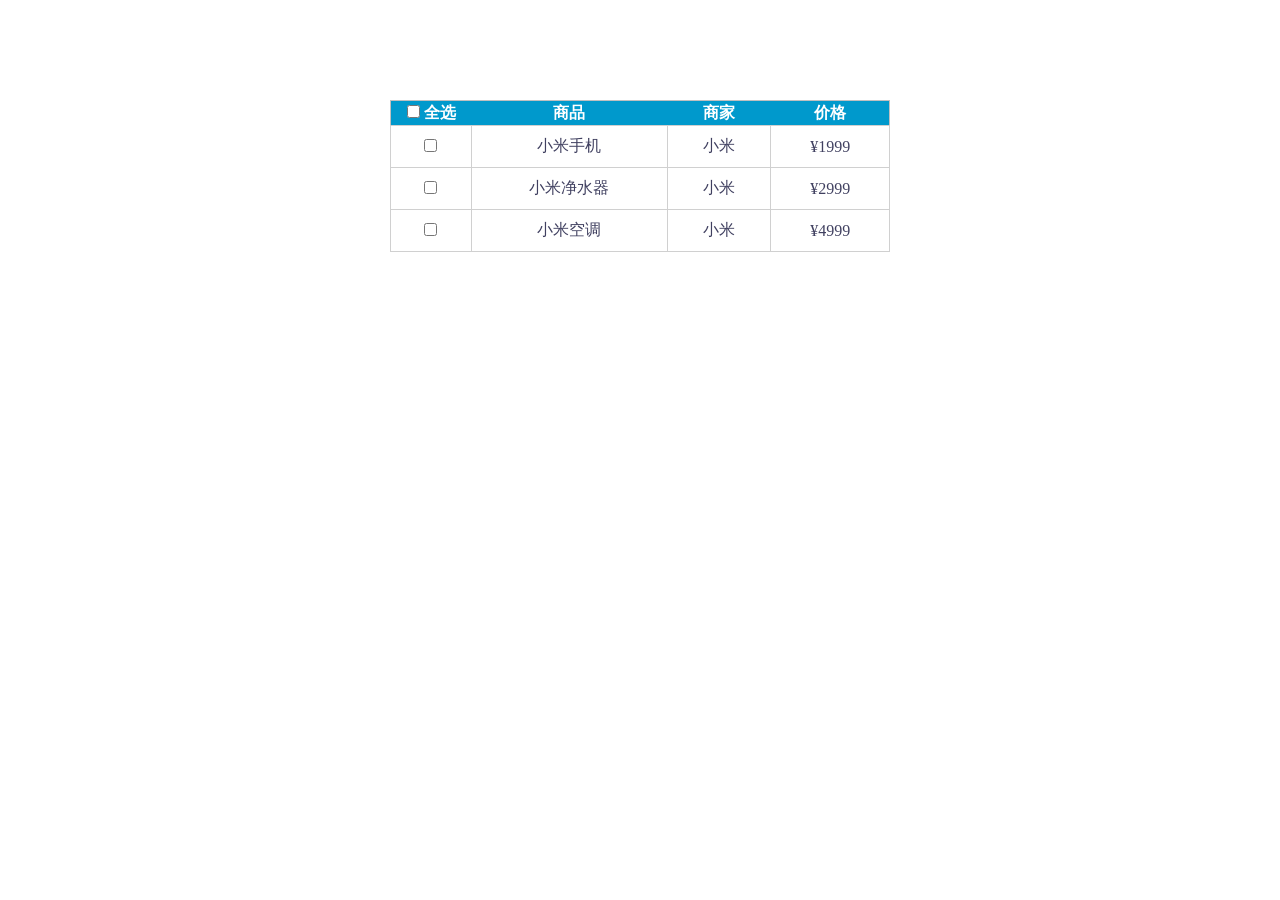
<file: JavaScript-demos/checkbox-control-demo/index.html>
<!doctype html>
<html lang="en">
  <head>
    <meta charset="UTF-8" />
    <meta name="viewport" content="width=device-width, initial-scale=1.0" />
    <title>复选框(大控小，小控大)实战练习案例</title>
    <style>
      * {
        margin: 0;
        padding: 0;
      }
      table {
        border-collapse: collapse;
        border-spacing: 0;
        border: 1px solid #c0c0c0;
        width: 500px;
        margin: 100px auto;
        text-align: center;
      }
      th {
        background-color: #09c;
        font: bold 16px "微软雅黑";
        color: #fff;
        height: 24px;
      }
      td {
        border: 1px solid #d0d0d0;
        color: #404060;
        padding: 10px;
      }
      .allCheck {
        width: 80px;
      }
    </style>
  </head>
  <body>
    <table>
      <tr>
        <!-- 全选复选框区域 -->
        <th class="allCheck">
          <input type="checkbox" name="" id="checkAll" />
          <span class="all">全选</span>
        </th>
        <th>商品</th>
        <th>商家</th>
        <th>价格</th>
      </tr>
      <!-- 商品列表行 -->
      <tr>
        <td><input type="checkbox" name="check" class="ck" /></td>
        <td>小米手机</td>
        <td>小米</td>
        <td>¥1999</td>
      </tr>
      <tr>
        <td><input type="checkbox" name="check" class="ck" /></td>
        <td>小米净水器</td>
        <td>小米</td>
        <td>¥2999</td>
      </tr>
      <tr>
        <td><input type="checkbox" name="check" class="ck" /></td>
        <td>小米空调</td>
        <td>小米</td>
        <td>¥4999</td>
      </tr>
    </table>

    <script>
      // 获取全选复选框元素 (ID: checkAll)
      const checkAll = document.querySelector("#checkAll");
      
      // 获取所有商品复选框元素 (class: ck)
      const cks = document.querySelectorAll(".ck");
      
      // 为全选复选框添加点击事件
      checkAll.addEventListener("click", function() {
        // 遍历所有商品复选框
        for (let i = 0; i < cks.length; i++) {
          // 将每个商品复选框的状态设置为全选按钮的当前状态
          cks[i].checked = this.checked;
        }
      });
      
      // 为每个商品复选框添加点击事件
      for (let i = 0; i < cks.length; i++) {
        cks[i].addEventListener('click', function() {
          // 检查所有商品复选框是否都被选中
          const allChecked = document.querySelectorAll('.ck:checked').length === cks.length;
          
          // 更新全选复选框的状态
          checkAll.checked = allChecked;
        });
      }
    </script>
  </body>
</html>
</file>
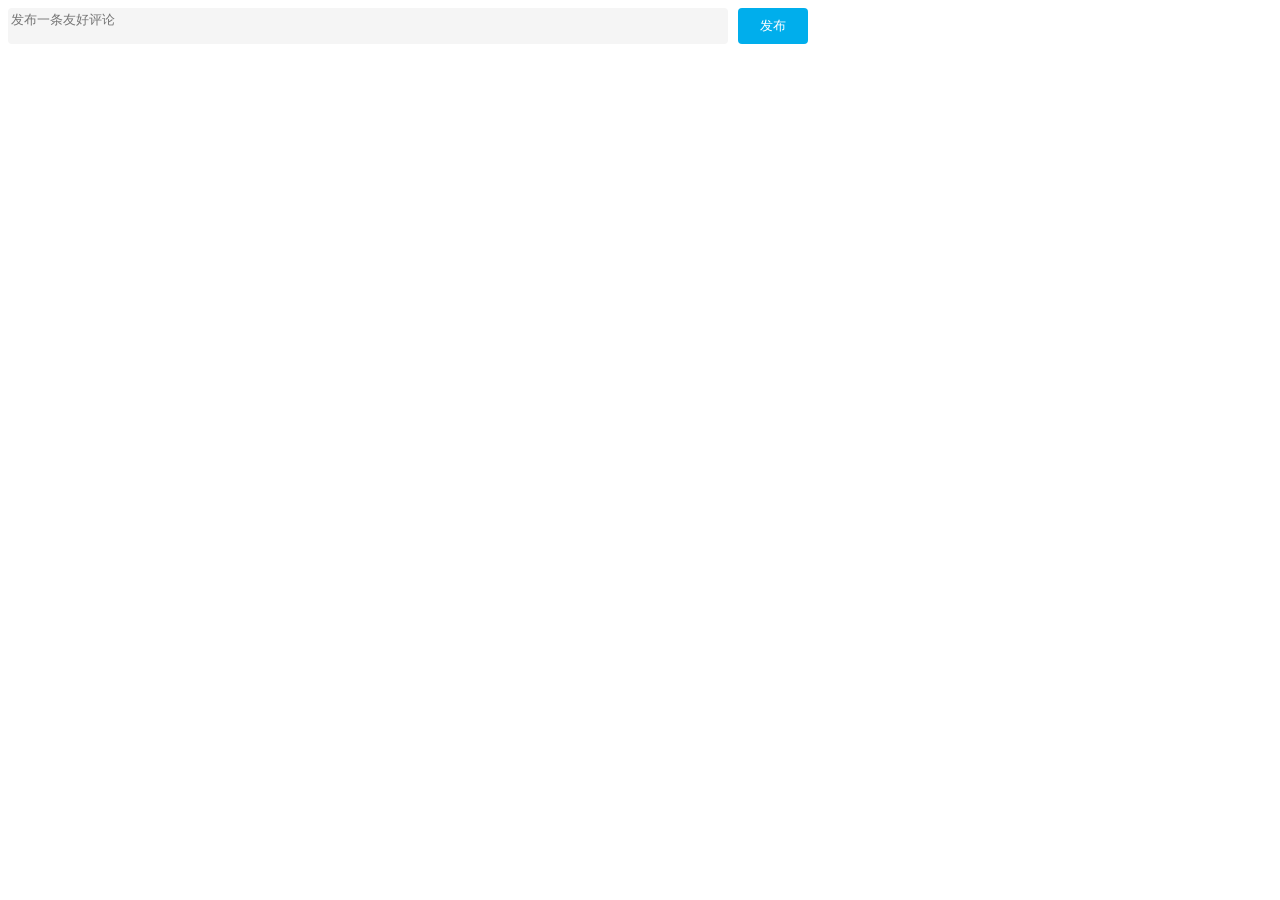
<file: JavaScript-demos/comment-input-demo/index.html>
<!doctype html>
<html lang="en">
  <head>
    <meta charset="UTF-8" />
    <meta name="viewport" content="width=device-width, initial-scale=1.0" />
    <title>评论输入框实战练习</title>
  </head>
  <style>
    /* 外层容器样式，用于包裹输入框、按钮和字数统计 */
    .wrapper {
      min-width: 400px; /* 最小宽度 400px */
      max-width: 800px; /* 最大宽度 800px */
      display: flex; /* 使用 Flex 布局，方便子元素对齐 */
      justify-content: flex-end; /* 子元素右对齐 */
    }

    /* 评论输入框样式 */
    .wrapper textarea {
      outline: none; /* 去掉默认的聚焦轮廓（蓝色边框） */
      border-color: transparent; /* 初始边框颜色透明 */
      resize: none; /* 禁止用户手动调整输入框大小 */
      background: #f5f5f5; /* 背景色为浅灰色 */
      border-radius: 4px; /* 圆角 4px */
      flex: 1; /* 占据容器剩余空间，实现自适应宽度 */
      transition: all 0.5s; /* 所有属性变化时添加 0.5s 过渡动画（平滑效果） */
      height: 30px; /* 初始高度 30px */
    }

    /* 输入框聚焦时的样式（获得光标后触发） */
    .wrapper textarea:focus {
      border-color: #e4e4e4; /* 聚焦时显示浅灰色边框 */
      background: #fff; /* 聚焦时背景变为白色 */
      height: 50px; /* 聚焦时高度平滑扩展为 50px */
    }

    /* 发布按钮样式 */
    .wrapper button {
      background: #00aeec; /* 背景色为亮蓝色 */
      color: #fff; /* 文字颜色为白色 */
      border: none; /* 去掉默认边框 */
      border-radius: 4px; /* 圆角 4px */
      margin-left: 10px; /* 左侧与输入框间距 10px */
      width: 70px; /* 固定宽度 70px */
      cursor: pointer; /* 鼠标悬停时显示手型光标 */
    }

    /* 字数统计样式 */
    .wrapper .total {
      margin-right: 80px; /* 右侧间距 80px（为按钮留出空间） */
      color: #999; /* 文字颜色为灰色 */
      margin-top: 5px; /* 顶部间距 5px */
      opacity: 0; /* 初始透明度为 0（隐藏状态） */
      transition: all 0.5s; /* 透明度变化时添加 0.5s 过渡动画 */
    }

    /* 评论列表容器样式（当前 HTML 中未使用，预留结构） */
    .list {
      min-width: 400px; /* 最小宽度 400px */
      max-width: 800px; /* 最大宽度 800px */
      display: flex; /* 使用 Flex 布局 */
    }

    /* 单个评论项样式（预留结构） */
    .list .item {
      width: 100%; /* 宽度 100% */
      display: flex; /* 使用 Flex 布局 */
    }

    /* 评论信息区域样式（预留结构） */
    .list .item .info {
      flex: 1; /* 占据剩余空间 */
      border-bottom: 1px dashed #e4e4e4; /* 底部虚线边框，分隔评论 */
      padding-bottom: 10px; /* 底部内边距 10px */
    }

    /* 评论项中段落样式（预留结构） */
    .list .item p {
      margin: 0; /* 去掉默认外边距，避免多余空白 */
    }

    /* 评论者名称样式（预留结构） */
    .list .item .name {
      color: #fb7299; /* 文字颜色为粉色 */
      font-size: 14px; /* 字体大小 14px */
      font-weight: bold; /* 字体加粗 */
    }

    /* 评论文本内容样式（预留结构） */
    .list .item .text {
      color: #333; /* 文字颜色为深灰色 */
      padding: 10px 0; /* 上下内边距 10px */
    }

    /* 评论时间样式（预留结构） */
    .list .item .time {
      color: #999; /* 文字颜色为灰色 */
      font-size: 12px; /* 字体大小 12px */
    }
  </style>
  <body>
    <!-- 输入框和发布按钮的容器 -->
    <div class="wrapper">
      <!-- 评论输入框：设置 id 供 JavaScript 获取，限制最大字数 200 -->
      <textarea
        id="tx"
        placeholder="发布一条友好评论"
        rows="2"
        maxlength="200"
      ></textarea>
      <!-- 发布按钮 -->
      <button>发布</button>
    </div>
    <!-- 字数统计的容器 -->
    <div class="wrapper">
      <!-- 字数统计显示：初始为 0/200字 -->
      <span class="total">0/200字</span>
    </div>
    <div class="list">
      <div class="item" style="display: none">
        <div class="info">
          <p class="name">清风徐来</p>
          <p class="text">大家都辛苦啦，感谢up的努力</p>
          <p class="time">2022-10-10 20:29:21</p>
        </div>
      </div>
    </div>
    <script>
      // 获取当前时间，用于评论发布时间
      const nowTime = new Date();
      // 获取输入框元素（通过 id 选择器）
      const tx = document.querySelector("#tx");
      // 获取字数统计元素（通过类选择器）
      const total = document.querySelector(".total");
      // 获取评论项元素（预留结构）
      const item = document.querySelector(".item");
      // 获取评论文本元素（预留结构）
      const text = document.querySelector(".text");
      // 获取评论时间元素（预留结构）
      const time = document.querySelector(".time");

      // 监听输入框的「聚焦事件」（用户点击输入框时触发）
      tx.addEventListener("focus", function () {
        // 显示字数统计：将透明度设为 1（平滑过渡）
        total.style.opacity = 1;
      });

      // 监听输入框的「失焦事件」（用户点击输入框外部时触发）
      tx.addEventListener("blur", function () {
        // 隐藏字数统计：将透明度设为 0（平滑过渡）
        total.style.opacity = 0;
      });

      // 监听输入框的「输入事件」（用户输入/删除文字时实时触发）
      tx.addEventListener("input", function () {
        // 实时更新字数统计：获取输入框内容长度，拼接为「当前字数/200字」
        total.innerHTML = `${tx.value.length}/200字`;
      });

      // 监听输入框的「键盘抬起事件」（用于检测回车键发布评论）
      tx.addEventListener("keyup", function (e) {
        // 判断按下的键是否为回车键
        if (e.key === "Enter") {
          // 检查输入框内容是否不为空（去除首尾空格）
          if (tx.value.trim() !== "") {
            // 显示评论项
            item.style.display = "block";
            // 更新评论文本内容
            text.innerHTML = tx.value;
            // 更新评论发布时间
            time.innerHTML = nowTime.toLocaleString();
          }
          // 清空输入框内容
          tx.value = "";
        }
      });
    </script>
  </body>
</html>
</file>
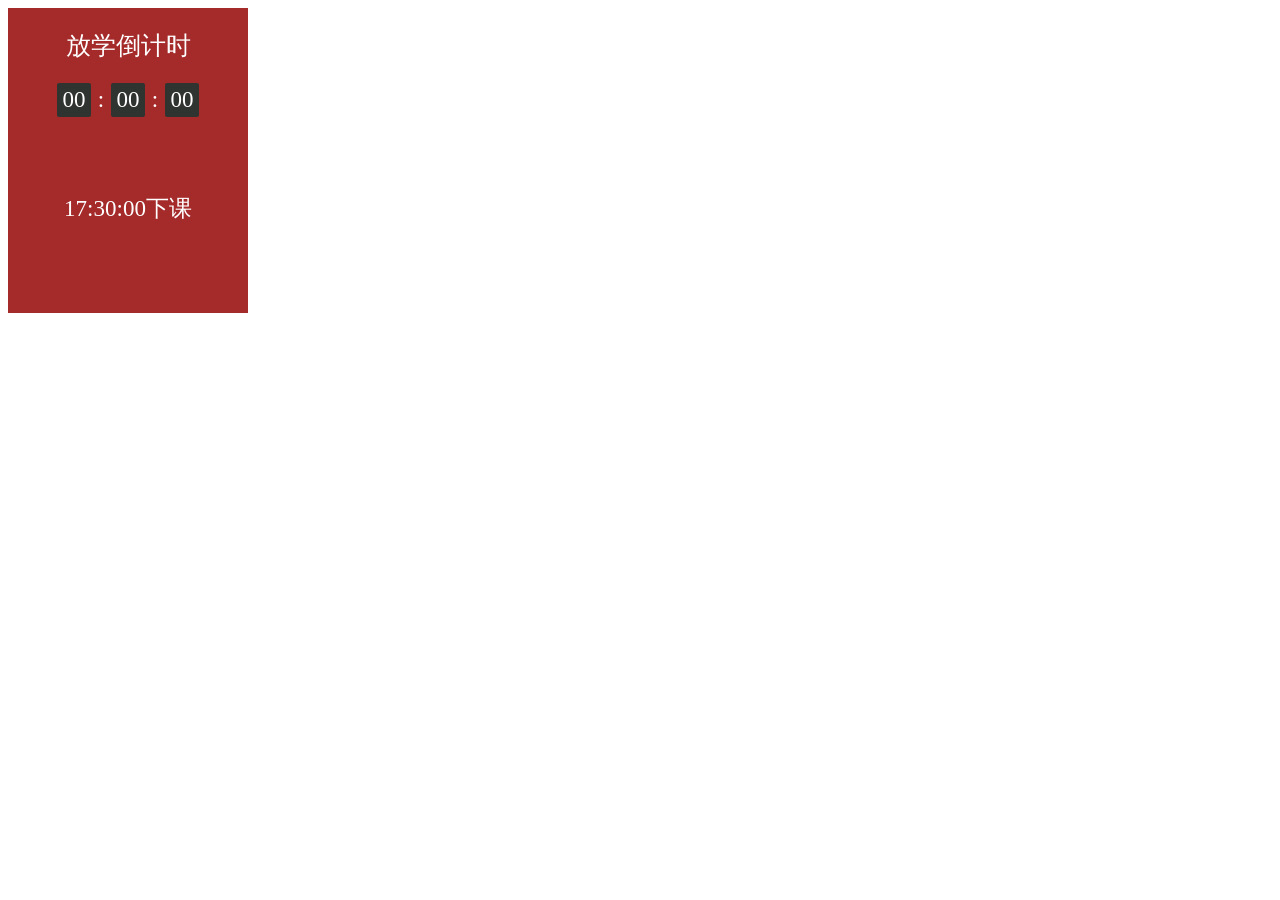
<file: JavaScript-demos/count-down-demo/index.html>
<!DOCTYPE html>
<html lang="en">

<head>
  <meta charset="UTF-8" />
  <meta http-equiv="X-UA-Compatible" content="IE=edge" />
  <meta name="viewport" content="width=device-width, initial-scale=1.0" />
  <title>JavaScript Date时间对象+定时器+补零逻辑 动态倒计时实战练习</title>
  <style>
    .countdown {
      width: 240px;
      height: 305px;
      text-align: center;
      line-height: 1;
      color: #fff;
      background-color: brown;
      overflow: hidden;
    }

    .countdown .title {
      font-size: 25px;
    }

    .countdown .tips {
      margin-top: 80px;
      font-size: 23px;
    }

    .countdown small {
      font-size: 17px;
    }

    .countdown .clock {
      width: 142px;
      margin: 18px auto 0;
      overflow: hidden;
    }

    .countdown .clock span,
    .countdown .clock i {
      display: block;
      text-align: center;
      line-height: 34px;
      font-size: 23px;
      float: left;
    }

    .countdown .clock span {
      width: 34px;
      height: 34px;
      border-radius: 2px;
      background-color: #303430;
    }

    .countdown .clock i {
      width: 20px;
      font-style: normal;
    }
  </style>
</head>

<body>
  <div class="countdown">
    <p class="title">放学倒计时</p>
    <p class="clock">
      <span id="hour">00</span>
      <i>:</i>
      <span id="minutes">00</span>
      <i>:</i>
      <span id="second">00</span>
    </p>
    <p class="tips">17:30:00下课</p>
  </div>
  <script>
    // 1. 获取元素
    const hour = document.querySelector('#hour');
    const minutes = document.querySelector('#minutes');
    const second = document.querySelector('#second'); 
    const targetTime = +new Date('2026-4-1 17:30:00'); // 目标时间戳

    // 2. 封装倒计时函数
    function updateCountdown() {
      const now = +new Date(); // 当前时间戳
      const count = (targetTime - now) / 1000; // 剩余总秒数

      if (count <= 0) {
        // 时间到了停止定时器
        clearInterval(timer);
        hour.innerHTML = '00';
        minutes.innerHTML = '00';
        second.innerHTML = '00';
        return;
      }

      // 计算时分秒
      let h = parseInt(count / 60 / 60 % 24);
      let m = parseInt(count / 60 % 60);
      let s = parseInt(count % 60);

      // 补零函数
      const padZero = n => n < 10 ? '0' + n : n;

      // 赋值给 DOM
      hour.innerHTML = padZero(h);
      minutes.innerHTML = padZero(m);
      second.innerHTML = padZero(s);
    }

    // 3. 先调用一次，避免页面空白
    updateCountdown();

    // 4. 开启定时器，每秒更新一次
    const timer = setInterval(updateCountdown, 1000);
  </script>
</body>

</html>
</file>
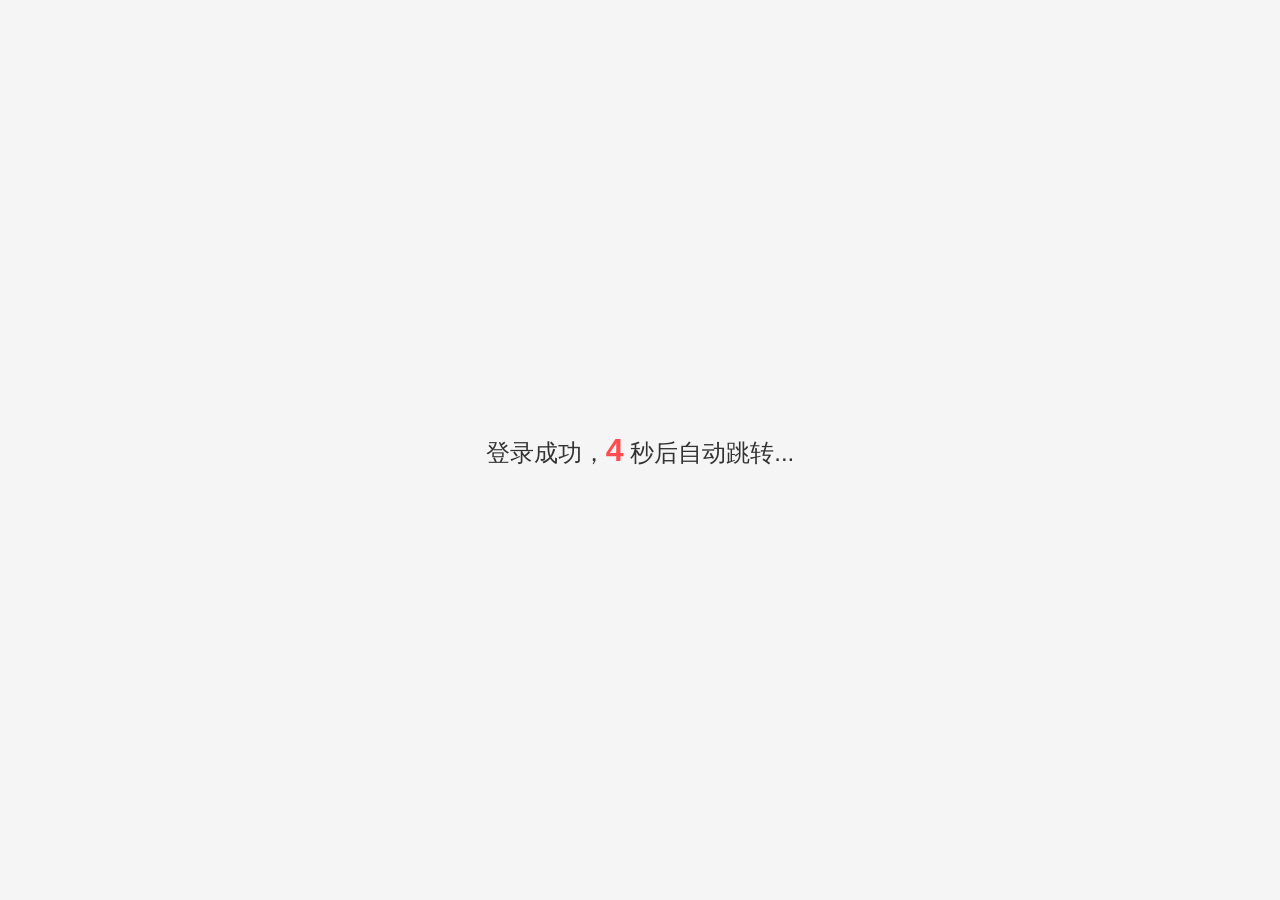
<file: JavaScript-demos/countdown-web-autojump-demo/index.html>
<!DOCTYPE html>
<html lang="zh-CN">
<head>
    <meta charset="UTF-8">
    <meta name="viewport" content="width=device-width, initial-scale=1.0">
    <title>倒计时自动跳转</title>
    <style>
        body {
            font-family: Arial, sans-serif;
            display: flex;
            justify-content: center;
            align-items: center;
            height: 100vh;
            margin: 0;
            background-color: #f5f5f5;
        }
        .countdown {
            font-size: 24px;
            color: #333;
        }
        .countdown span {
            color: #ff4d4f;
            font-weight: bold;
            font-size: 32px;
        }
    </style>
</head>
<body>
    <div class="countdown">
        登录成功，<span id="num">5</span> 秒后自动跳转...
    </div>

    <script>
        let num = 5;
        const numSpan = document.getElementById('num');
        
        // 立即显示初始值
        numSpan.textContent = num;

        const timerId = setInterval(function() {
            num--;
            numSpan.textContent = num; // 更新页面显示

            if (num === 0) {
                clearInterval(timerId); // 必须传入 timerId
                location.href = 'https://www.itheima.com';
            }
        }, 1000);
    </script>
</body>
</html>
</file>
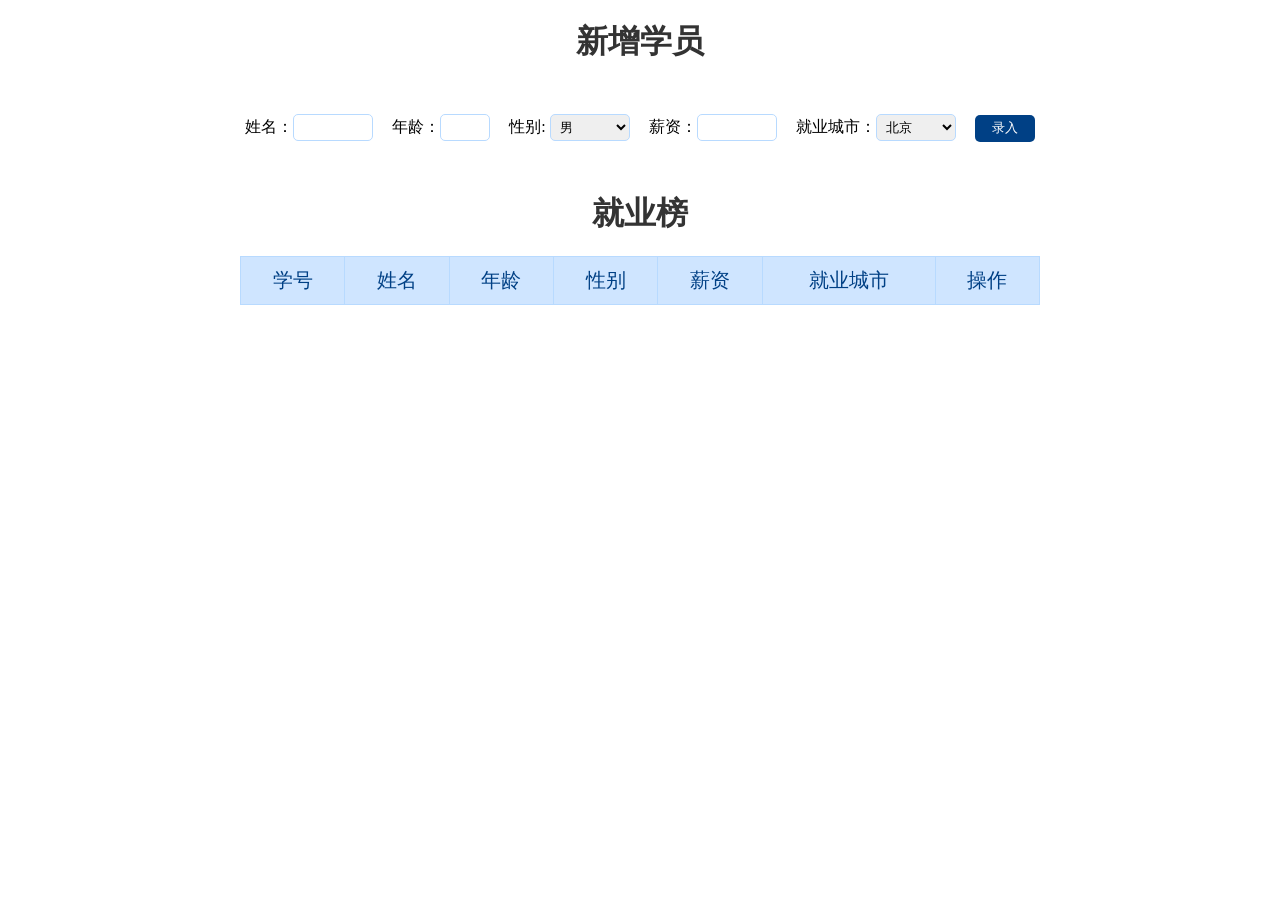
<file: JavaScript-demos/info-manage-demo/index.html>
<!doctype html>
<html lang="en">
  <head>
    <meta charset="UTF-8" />
    <meta name="viewport" content="width=device-width, initial-scale=1.0" />
    <meta http-equiv="X-UA-Compatible" content="ie=edge" />
    <title>学生信息管理</title>
  </head>
  <style>
    * {
      margin: 0;
      padding: 0;
    }

    a {
      text-decoration: none;
      color: #721c24;
    }
    h1 {
      text-align: center;
      color: #333;
      margin: 20px 0;
    }
    table {
      margin: 0 auto;
      width: 800px;
      border-collapse: collapse;
      color: #004085;
    }
    th {
      padding: 10px;
      background: #cfe5ff;

      font-size: 20px;
      font-weight: 400;
    }
    td,
    th {
      border: 1px solid #b8daff;
    }
    td {
      padding: 10px;
      color: #666;
      text-align: center;
      font-size: 16px;
    }
    tbody tr {
      background: #fff;
    }
    tbody tr:hover {
      background: #e1ecf8;
    }
    .info {
      width: 900px;
      margin: 50px auto;
      text-align: center;
    }
    .info input,
    .info select {
      width: 80px;
      height: 27px;
      outline: none;
      border-radius: 5px;
      border: 1px solid #b8daff;
      padding-left: 5px;
      box-sizing: border-box;
      margin-right: 15px;
    }
    .info button {
      width: 60px;
      height: 27px;
      background-color: #004085;
      outline: none;
      border: 0;
      color: #fff;
      cursor: pointer;
      border-radius: 5px;
    }
    .info .age {
      width: 50px;
    }
  </style>
  <body>
    <h1>新增学员</h1>
    <form class="info" autocomplete="off">
      姓名：<input type="text" class="uname" name="uname" /> 
      年龄：<input type="text" class="age" name="age" />
      性别:
      <select name="gender" class="gender">
        <option value="男">男</option>
        <option value="女">女</option>
      </select>
      薪资：<input type="text" class="salary" name="salary" /> 
      就业城市：<select name="city" class="city">
        <option value="北京">北京</option>
        <option value="上海">上海</option>
        <option value="广州">广州</option>
        <option value="深圳">深圳</option>
        <option value="曹县">曹县</option>
      </select>
      <button class="add">录入</button>
    </form>

    <h1>就业榜</h1>
    <table>
      <thead>
        <tr>
          <th>学号</th>
          <th>姓名</th>
          <th>年龄</th>
          <th>性别</th>
          <th>薪资</th>
          <th>就业城市</th>
          <th>操作</th>
        </tr>
      </thead>
      <tbody>
      </tbody>
    </table>
    <script>
        // 声明一个空数组，无论是增加还是删除都是对这个数组的操作
        const arr = []
        // 获取元素
        const uname = document.querySelector('.uname')
        const age = document.querySelector('.age')
        const gender = document.querySelector('.gender')
        const salary = document.querySelector('.salary')
        const city = document.querySelector('.city')
        const info = document.querySelector('.info')
        const tbody = document.querySelector('tbody')
        // 获取所有带有name属性的元素
        const items = document.querySelectorAll('[name]')
        // 添加数据的操作
        info.addEventListener('submit',function(e){
            // 阻止submit的默认跳转行为，因为我们是把数据渲染到表格，而不是提交到某个地址
            e.preventDefault()
            // 先进行非空判断，如果为空则不需要创建对象
            for(let i =0;i<items.length;i++){
                if(items[i]===''){
                    return alert("输入内容不为空")
                }
            }
            // 创建新的对象
            const obj = {
                stuId:arr.length+1,
                uname:uname.value,
                age:age.value,
                gender:gender.value,
                salary:salary.value,
                city:city.value
            }
            // 将数据追加到数组里面
            arr.push(obj)
            // 之后重置表单
            this.reset()
            // 调用渲染函数
            render()
        })
        // 将数据渲染到表格的函数
        function render(){
            // 先清空一下表格的数据，然后在从头重新渲染数组中的数据
            tbody.innerHTML = ''
            for(let i = 0;i<arr.length;i++){
                // 生成tr
                const tr = document.createElement('tr')
                tr.innerHTML = `
                    <td>${arr[i].stuId}</td>
                    <td>${arr[i].uname}</td>
                    <td>${arr[i].age}</td>
                    <td>${arr[i].gender}</td>
                    <td>${arr[i].salary}</td>
                    <td>${arr[i].city}</td>
                    <td>
                        <a href="javascript:" data-id="${i}">删除</a>
                    </td>
                `
                // 追加tr的父元素tbody
                tbody.appendChild(tr)
            }
        }
        // 删除数据的操作
        tbody.addEventListener('click',function(e){
            if(e.target.tagName === 'A'){
                // 删除数组中对应的数据
                arr.splice(e.target.dataset.id,1)
                // 之后在重新渲染一遍数据到表格
                render()
            }
        })
    </script>
  </body>
</html>
</file>
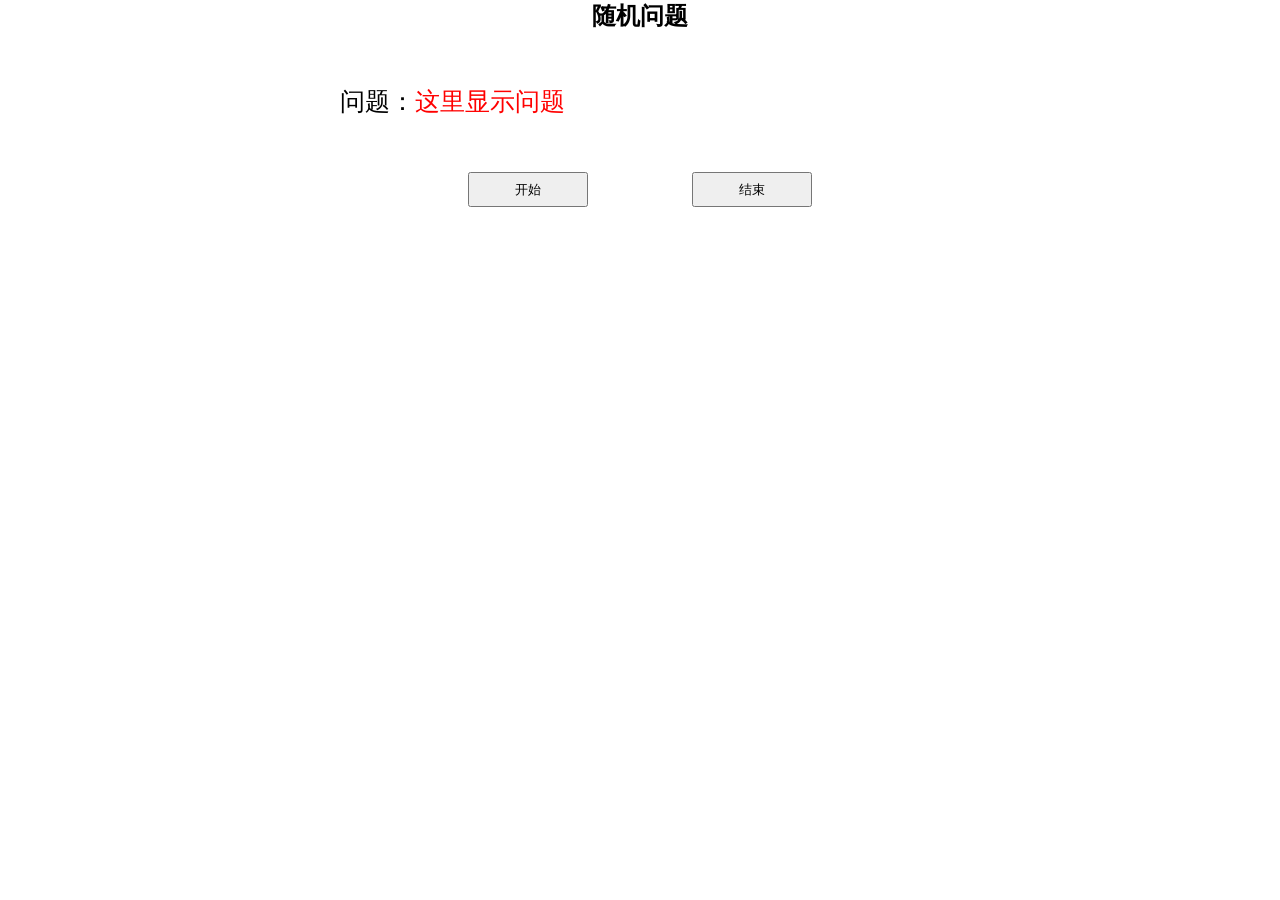
<file: JavaScript-demos/random-question-demo/index.html>
<!doctype html>
<html lang="en">
  <head>
    <meta charset="UTF-8" />
    <meta name="viewport" content="width=device-width, initial-scale=1.0" />
    <title>随机问题案例</title>
  </head>
  <style>
    * {
      margin: 0;
      padding: 0;
    }
    h2 {
      text-align: center;
    }
    .box {
      width: 600px;
      margin: 50px auto;
      display: flex;
      font-size: 25px;
      line-height: 40px;
    }
    .content {
      width: 450px;
      height: 40px;
      color: red;
    }
    .btns {
      text-align: center;
    }
    .btns button {
      width: 120px;
      height: 35px;
      margin: 0 50px;
    }
  </style>
  <body>
    <h2>随机问题</h2>
    <div class="box">
      <span>问题：</span>
      <div class="content">这里显示问题</div>
    </div>
    <div class="btns">
      <button class="start">开始</button>
      <button class="end">结束</button>
    </div>
    <script>
      // 创建一个数组负责存储数据
      const arr = [
        "typeof null的结果是什么?为什么?",
        "type of和instanceof有什么区别?",
        "如何判断JavaScript变量是数组?",
        "什么是Vue中的slot，它有什么作用?",
      ];
      //   获取元素
      const content = document.querySelector(".content");
      const start = document.querySelector(".start");
      const end = document.querySelector(".end");
      //   设置全局变量
      let timerId;
      let random;
      //   点击开始按钮
      start.addEventListener("click", function () {
        // 随机显示数组中的内容
        timerId = setInterval(function () {
          random = parseInt(Math.random() * arr.length);
          content.innerHTML = arr[random];
        }, 50);
        // 由于会删除本轮中的元素，防止下一次出现，这段代码可以防止出现undefined的情况
        if (arr.length === 1) {
          start.disabled = end.disabled = true;
        }
      });
      //   点击停止
      end.addEventListener("click", function () {
        clearInterval(timerId);
        // 删除元素，确保不会出现重复的现象
        arr.splice(random, 1);
      });
    </script>
  </body>
</html>
</file>
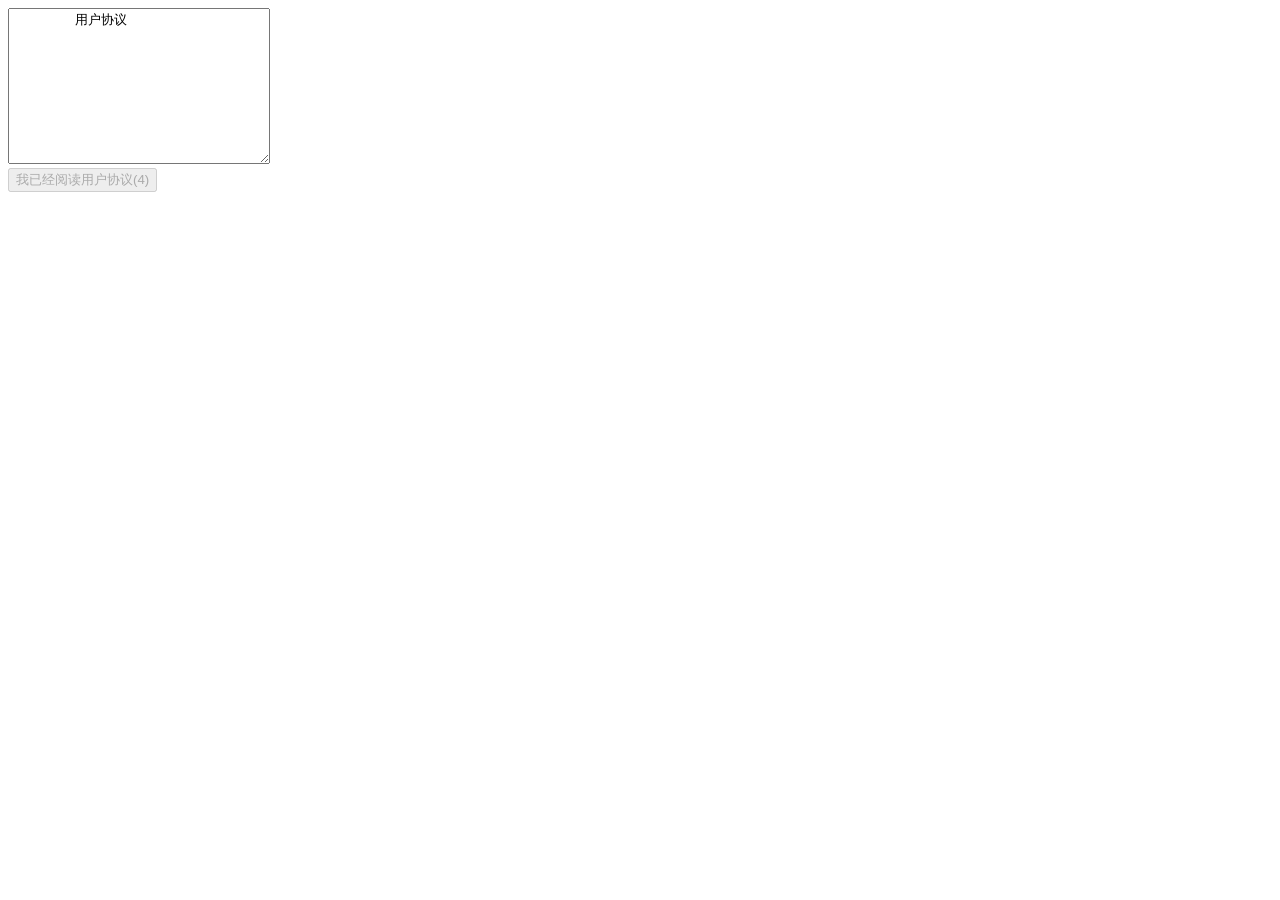
<file: JavaScript-demos/user-agreement-demo/index.html>
<!doctype html>
<html lang="en">
  <head>
    <meta charset="UTF-8" />
    <meta name="viewport" content="width=device-width, initial-scale=1.0" />
    <title>用户协议倒计时demo</title>
  </head>
  <body>
    <textarea name="" id="" cols="30" rows="10">
        用户协议
    </textarea>
    <br />
    <button class="btn" disabled="disabled">我已经阅读用户协议(5)</button>
    <script>
      const btn = document.querySelector(".btn");
      let i = 5;
      let n = setInterval(function () {
        i--;
        btn.innerHTML = `我已经阅读用户协议(${i})`;
        if (i === 0) {
          clearInterval(n);
          btn.disabled = false;
          btn.innerHTML = `我已经阅读用户协议`;
        }
      }, 1000);
    </script>
  </body>
</html>
</file>
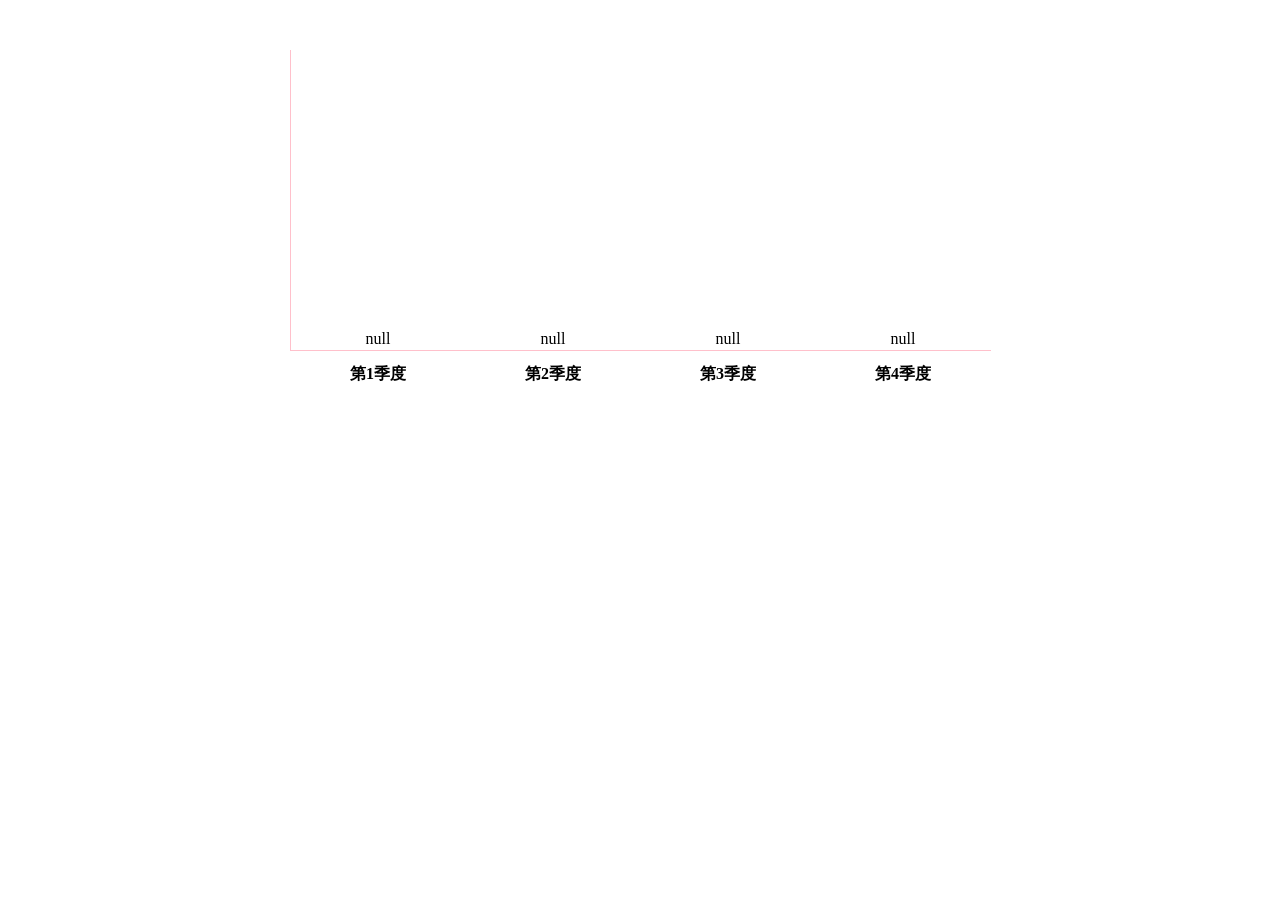
<file: JavaScript-demos/vanilla-js-bar-chart-demo/index.html>
<!DOCTYPE html>
<html lang="en">

<head>
  <meta charset="UTF-8">
  <meta name="viewport" content="width=device-width, initial-scale=1.0">
  <title>JS渲染柱形图案例</title>
  <link rel="stylesheet" href="style.css">
</head>

<body>
  <script src="script.js"></script>
</body>

</html>
</file>
<file: JavaScript-demos/vanilla-js-bar-chart-demo/style.css>
* {
  margin: 0;
  padding: 0;
}

.box {
  display: flex;
  width: 700px;
  height: 300px;
  border-left: 1px solid pink;
  border-bottom: 1px solid pink;
  margin: 50px auto;
  justify-content: space-around;
  align-items: flex-end;
  text-align: center;
}

.box>div {
  display: flex;
  width: 50px;
  background-color: pink;
  flex-direction: column;
  justify-content: space-between;
}

.box div span {

  margin-top: -20px;
}

.box div h4 {
  margin-bottom: -35px;
  width: 70px;
  margin-left: -10px;
}
</file>
